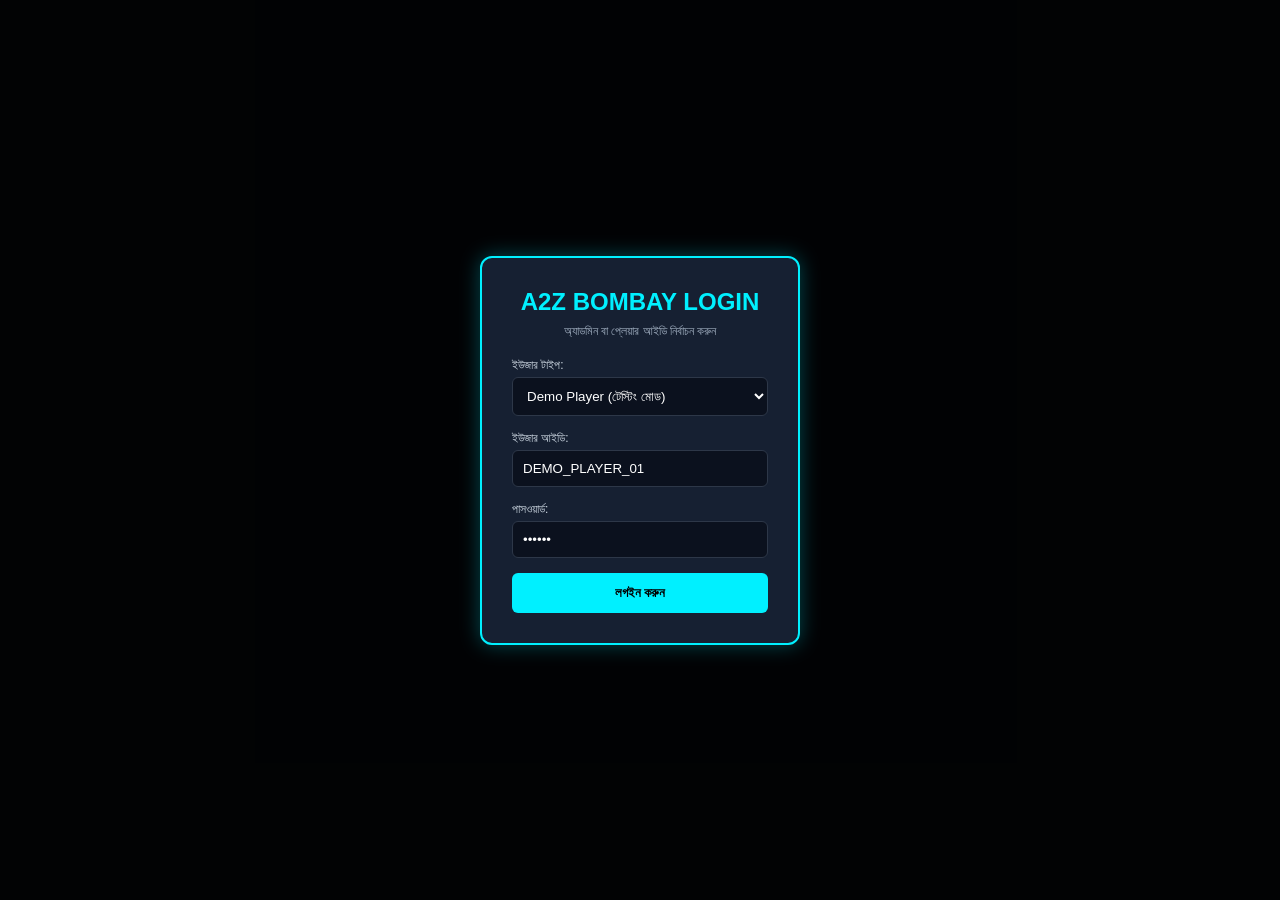
<file: player_app/index.html>
<!DOCTYPE html>
<html lang="bn">
<head>
    <meta charset="UTF-8">
    <meta name="viewport" content="width=device-width, initial-scale=1.0">
    <title>A2Z BOMBAY - Offline Gaming System</title>
    <link rel="stylesheet" href="style.css">
</head>
<body>

    <!-- Network Offline Overlay (Fake Online / Internet Guard) -->
    <div id="network-offline-overlay" class="offline-screen hidden">
        <div class="offline-card">
            <div class="offline-icon">⚠️</div>
            <h2>NET NOT CONNECTED</h2>
            <p>Please check your internet connection to continue.</p>
        </div>
    </div>

    <!-- Auth Modal / Admin Login -->
    <div id="login-modal" class="modal-overlay">
        <div class="login-card">
            <h2>A2Z BOMBAY LOGIN</h2>
            <p>অ্যাডমিন বা প্লেয়ার আইডি নির্বাচন করুন</p>
            <form id="login-form">
                <div class="form-group">
                    <label>ইউজার টাইপ:</label>
                    <select id="user-type">
                        <option value="demo">Demo Player (টেস্টিং মোড)</option>
                        <option value="admin">System Admin (অ্যাডমিন প্যানেল)</option>
                    </select>
                </div>
                <div class="form-group">
                    <label>ইউজার আইডি:</label>
                    <input type="text" id="username" value="DEMO_PLAYER_01" required>
                </div>
                <div class="form-group">
                    <label>পাসওয়ার্ড:</label>
                    <input type="password" id="password" value="123456" required>
                </div>
                <button type="submit" class="btn-submit">লগইন করুন</button>
            </form>
        </div>
    </div>

    <!-- Main Dashboard Container -->
    <div id="app-container" class="hidden">
        <!-- Top Animated Header -->
        <header class="top-header">
            <div class="brand-title">
                <span class="glow-text">A2Z BOMBAY</span>
            </div>
            
            <!-- Live Result Widget -->
            <div class="live-result-box">
                <div class="result-title">LIVE RESULT (<span id="current-date-display">---</span>)</div>
                <div class="result-value" id="top-result-display">100 AXZ</div>
            </div>

            <!-- User Info Bar (Profile Icon without name) -->
            <div class="user-info">
                <span class="user-badge" id="display-user"><span class="user-icon">👤</span> <span id="user-id-text">DEMO</span></span>
                <span class="points-badge">Play Points: <strong id="play-points">5,000</strong></span>
                <span class="points-badge win">Win Points: <strong id="win-points">1,200</strong></span>
                <button id="logout-btn" class="btn-logout">Logout</button>
            </div>
        </header>

        <!-- Main Body Content with Sidebar Layout -->
        <div class="app-body-wrapper">
            
            <!-- Left Sidebar Navigation Panel -->
            <aside class="sidebar-panel">
                <nav class="sidebar-menu">
                    <button class="nav-btn active" onclick="switchTab('play-board')">🎮 Play Board</button>
                    <button class="nav-btn" onclick="switchTab('withdraw')">💰 Withdraw Funds</button>
                    <button class="nav-btn" onclick="switchTab('transactions')">📊 Transaction Report</button>
                    <button class="nav-btn" onclick="switchTab('balance')">🏦 Account Balance</button>
                    <button class="nav-btn" onclick="switchTab('history')">📜 Play History</button>
                    <button class="nav-btn" onclick="switchTab('results')">🏆 Results</button>
                    <button class="nav-btn" onclick="switchTab('settings')">⚙️ Settings</button>
                    <button class="nav-btn" onclick="switchTab('help')">❓ Help & Support</button>
                </nav>

                <!-- Live Draw Status Card -->
                <div class="sidebar-widget live-draw-status">
                    <div class="widget-header">
                        <span class="status-dot live"></span> Live Draw Status
                    </div>
                    <div class="widget-body">
                        <div>Draw Time: <strong id="draw-time-val">01:25:30 PM</strong></div>
                        <div>Draw ID: <strong id="draw-id-val">245678</strong></div>
                        <div>Next Draw: <strong id="next-draw-val">02:00:00 PM</strong></div>
                        <div class="advance-draw-box">
                            <label>Advance Draw:</label>
                            <select id="advance-draw-select">
                                <option value="current">Current Draw</option>
                                <option value="draw2">Draw #2 (02:30 PM)</option>
                                <option value="draw3">Draw #3 (03:00 PM)</option>
                            </select>
                        </div>
                    </div>
                </div>
            </aside>

            <!-- Main Content Area -->
            <main class="main-content">

                <!-- MODULE 2 START: MODE CONTROLLER & SINGLE PANEL -->
                <div class="control-panel">
                    <div class="mode-selector">
                        <span class="label-text">View By:</span>
                        <button class="btn-mode active" id="btn-mode-both" onclick="switchViewMode('BOTH')">Both</button>
                        <button class="btn-mode" id="btn-mode-word" onclick="switchViewMode('WORD')">Word</button>
                        <button class="btn-mode" id="btn-mode-digit" onclick="switchViewMode('DIGIT')">Digit</button>
                    </div>
                </div>

                <!-- SECTION 1: SINGLE MODE BOARD -->
                <div class="board-section">
                    <div class="section-header">SECTION 1: SINGLE MODE</div>
                    <div class="single-grid" id="single-board-grid">
                        <!-- JavaScript dynamically builds 1-0 Single Cells here -->
                    </div>
                </div>
                <!-- MODULE 2 END -->

                <!-- MODULE 3 START: TRIPLE MAIN BOARD & RANGE SELECTOR -->
                <div class="board-section triple-board-container">
                    
                    <!-- Board Top Bar: Header, Range & Jora Selectors -->
                    <div class="triple-board-bar">
                        <div class="section-header">SECTION 2: TRIPLE MAIN BOARD (220 BLOCKS)</div>
                        
                        <!-- Range & Jora Selectors -->
                        <div class="range-selector">
                            <span class="label-text">NUMBER RANGE:</span>
                            <button class="btn-range active" id="btn-range-all" onclick="filterRange('ALL')">ALL (220)</button>
                            <button class="btn-range" id="btn-range-a" onclick="filterRange('A')">A (1-55)</button>
                            <button class="btn-range" id="btn-range-b" onclick="filterRange('B')">B (56-110)</button>
                            <button class="btn-range" id="btn-range-c" onclick="filterRange('C')">C (111-165)</button>
                            <button class="btn-range" id="btn-range-d" onclick="filterRange('D')">D (166-220)</button>
                            <button class="btn-range jora-btn" id="btn-range-jora" onclick="filterRange('JORA')">Jora (1-100)</button>
                        </div>
                    </div>

                    <!-- 10 Columns Top Headers (1 to 0) -->
                    <div class="triple-grid-header">
                        <div class="col-head">1</div>
                        <div class="col-head">2</div>
                        <div class="col-head">3</div>
                        <div class="col-head">4</div>
                        <div class="col-head">5</div>
                        <div class="col-head">6</div>
                        <div class="col-head">7</div>
                        <div class="col-head">8</div>
                        <div class="col-head">9</div>
                        <div class="col-head">0</div>
                    </div>

                    <!-- 220 Blocks Main Matrix Grid -->
                    <div class="triple-grid" id="triple-board-grid">
                        <!-- JavaScript dynamically builds 220 Patti Cells here -->
                    </div>

                </div>
                <!-- MODULE 3 END -->

                <!-- MODULE 4 START: BETTING PANEL & SELECTED SUMMARY -->
                <div class="bottom-bet-container">
                    
                    <!-- Quick Bet Amount Selector with Right-Click Support Info -->
                    <div class="bet-chip-section">
                        <span class="label-text">BET AMOUNT:</span>
                        <button class="btn-chip active" onclick="setBetAmount(10)">৳10</button>
                        <button class="btn-chip" onclick="setBetAmount(20)">৳20</button>
                        <button class="btn-chip" onclick="setBetAmount(50)">৳50</button>
                        <button class="btn-chip" onclick="setBetAmount(100)">৳100</button>
                        <button class="btn-chip" onclick="setBetAmount(500)">৳500</button>
                        <input type="number" id="custom-bet-input" placeholder="Custom" min="1" onchange="setCustomAmount(this.value)">
                        <span class="click-hint">(Left-click: +Bet | Right-click: -Bet)</span>
                    </div>

                    <!-- Selected Items List & Cart -->
                    <div class="selected-summary-box">
                        <div class="summary-header">
                            <span>SELECTED ITEMS (<span id="selected-count">0</span>)</span>
                            <span class="total-pts">TOTAL: <strong id="total-bet-points">0</strong> Pts</span>
                        </div>
                        <div class="selected-items-list" id="selected-items-display">
                            <span class="empty-msg">কোনো আইটেম সিলেক্ট করা হয়নি</span>
                        </div>
                        
                        <!-- Action Buttons -->
                        <div class="action-btn-group">
                            <button class="btn-reset" onclick="clearAllSelections()">Reset</button>
                            <button class="btn-submit-bet" onclick="submitBetAndPrint()">Submit Bet / Print</button>
                        </div>
                    </div>

                </div>
                <!-- MODULE 4 END -->

            </main>
        </div>
    </div>

    <script src="app.js"></script>
</body>
</html>
</file>
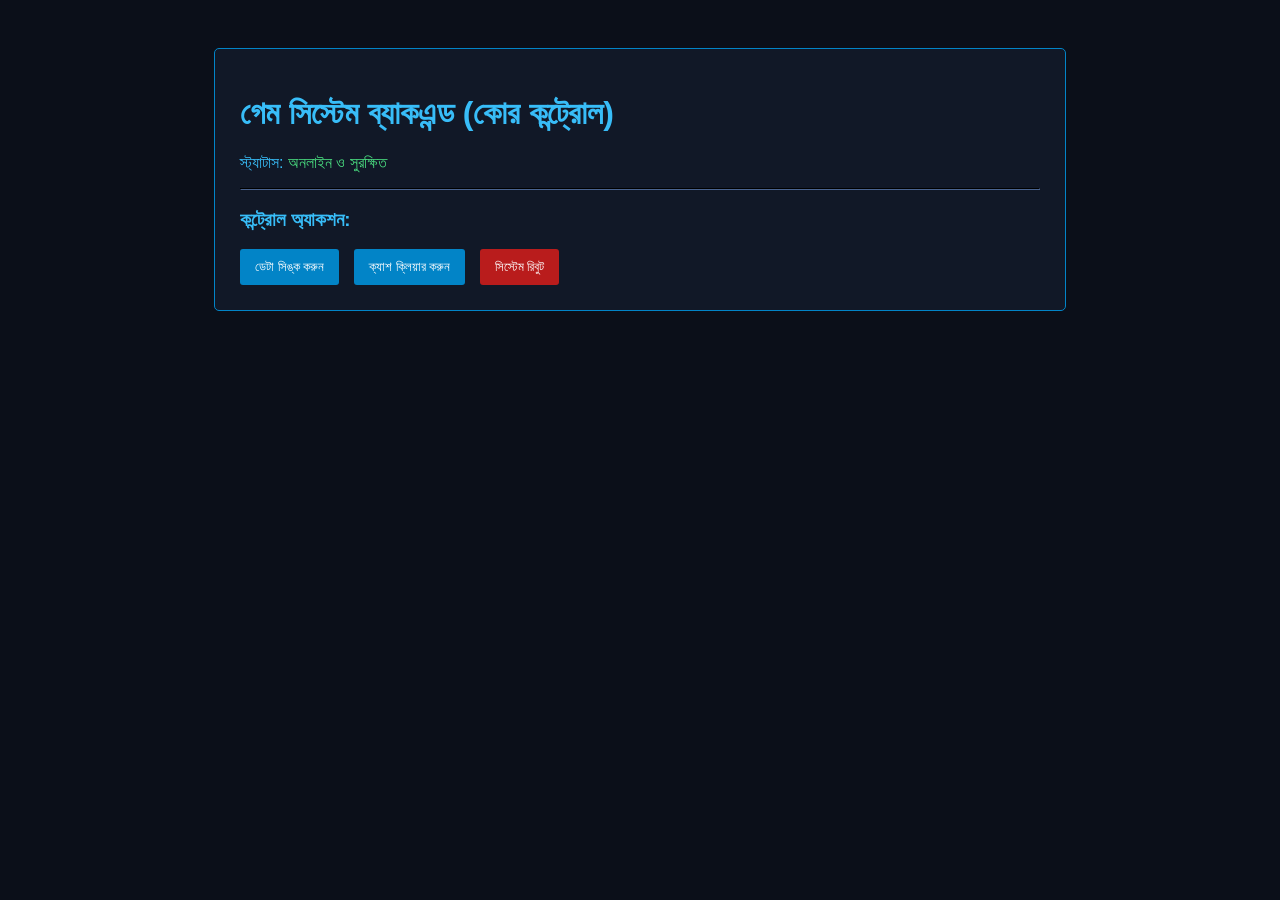
<file: admin_panel/sys-auth-x92.html>
<!DOCTYPE html>
<html lang="bn">
<head>
    <meta charset="UTF-8">
    <meta name="viewport" content="width=device-width, initial-scale=1.0">
    <title>সিস্টেম কোর কন্ট্রোল</title>
    <style>
        body {
            font-family: Arial, sans-serif;
            background-color: #0b0f19;
            color: #38bdf8;
            padding: 40px;
        }
        .panel-container {
            max-width: 800px;
            margin: 0 auto;
            border: 1px solid #0284c7;
            background-color: #111827;
            padding: 25px;
            border-radius: 5px;
        }
        .sys-btn {
            background-color: #0284c7;
            color: white;
            padding: 10px 15px;
            border: none;
            margin-right: 10px;
            cursor: pointer;
            border-radius: 3px;
        }
        .sys-btn:hover { background-color: #0369a1; }
        .danger-btn { background-color: #b91c1c; }
        .danger-btn:hover { background-color: #991b1b; }
    </style>
</head>
<body>

<div class="panel-container">
    <h1>গেম সিস্টেম ব্যাকএন্ড (কোর কন্ট্রোল)</h1>
    <p>স্ট্যাটাস: <span style="color: #4ade80;">অনলাইন ও সুরক্ষিত</span></p>
    <hr style="border-color: #1e293b;">
    
    <h3>কন্ট্রোল অ্যাকশন:</h3>
    <button class="sys-btn" onclick="alert('গেম ডেটা সিঙ্ক করা হচ্ছে...')">ডেটা সিঙ্ক করুন</button>
    <button class="sys-btn" onclick="alert('সার্ভার ক্যাশ ক্লিয়ার করা হয়েছে।')">ক্যাশ ক্লিয়ার করুন</button>
    <button class="sys-btn danger-btn" onclick="alert('সতর্কতা: গেম রিবুট হচ্ছে!')">সিস্টেম রিবুট</button>
</div>

</body>
</html>
</file>
<file: player_app/style.css>
* {
    box-sizing: border-box;
    margin: 0;
    padding: 0;
    font-family: 'Segoe UI', Tahoma, Geneva, Verdana, sans-serif;
}

body {
    background-color: #0b111e;
    color: #ffffff;
    overflow-x: hidden;
}

.hidden {
    display: none !important;
}

/* Modal Styling */
.modal-overlay {
    position: fixed;
    top: 0; left: 0; width: 100%; height: 100%;
    background: rgba(0, 0, 0, 0.85);
    display: flex; justify-content: center; align-items: center;
    z-index: 1000;
}

.login-card {
    background: #162032;
    padding: 30px;
    border-radius: 12px;
    border: 2px solid #00f0ff;
    box-shadow: 0 0 20px rgba(0, 240, 255, 0.3);
    width: 320px;
    text-align: center;
}

.login-card h2 {
    color: #00f0ff;
    margin-bottom: 8px;
}

.login-card p {
    font-size: 12px;
    color: #a0aec0;
    margin-bottom: 20px;
}

.form-group {
    margin-bottom: 15px;
    text-align: left;
}

.form-group label {
    display: block;
    font-size: 12px;
    margin-bottom: 5px;
    color: #cbd5e0;
}

.form-group input, .form-group select {
    width: 100%;
    padding: 10px;
    background: #0b111e;
    border: 1px solid #2d3748;
    color: #fff;
    border-radius: 6px;
}

.btn-submit {
    width: 100%;
    padding: 12px;
    background: #00f0ff;
    border: none;
    color: #000;
    font-weight: bold;
    border-radius: 6px;
    cursor: pointer;
}

/* Top Header Bar */
.top-header {
    background: #111827;
    border-bottom: 2px solid #1f2937;
    padding: 10px 20px;
    display: flex;
    justify-content: space-between;
    align-items: center;
}

/* Glowing Brand Title */
.glow-text {
    font-size: 24px;
    font-weight: 900;
    color: #fff;
    text-shadow: 0 0 10px #00f0ff, 0 0 20px #00f0ff, 0 0 30px #00f0ff;
    animation: brandGlow 2s infinite alternate;
}

@keyframes brandGlow {
    from { text-shadow: 0 0 5px #00f0ff, 0 0 10px #00f0ff; }
    to { text-shadow: 0 0 15px #00f0ff, 0 0 25px #00f0ff, 0 0 35px #00f0ff; }
}

/* Live Result Box */
.live-result-box {
    background: #1f2937;
    border: 1px solid #374151;
    padding: 6px 16px;
    border-radius: 8px;
    text-align: center;
}

.result-title {
    font-size: 10px;
    color: #9ca3af;
    letter-spacing: 1px;
}

.result-value {
    font-size: 20px;
    font-weight: bold;
    color: #f59e0b;
}

/* User Badges */
.user-info {
    display: flex;
    gap: 12px;
    align-items: center;
}

.user-badge, .points-badge {
    background: #1f2937;
    padding: 6px 12px;
    font-size: 13px;
    border-radius: 6px;
    border: 1px solid #374151;
}

.points-badge strong { color: #10b981; }
.points-badge.win strong { color: #f59e0b; }

.btn-logout {
    background: #ef4444;
    color: #fff;
    border: none;
    padding: 6px 12px;
    border-radius: 6px;
    cursor: pointer;
}

.main-content {
    padding: 20px;
    text-align: center;
}
</file>
